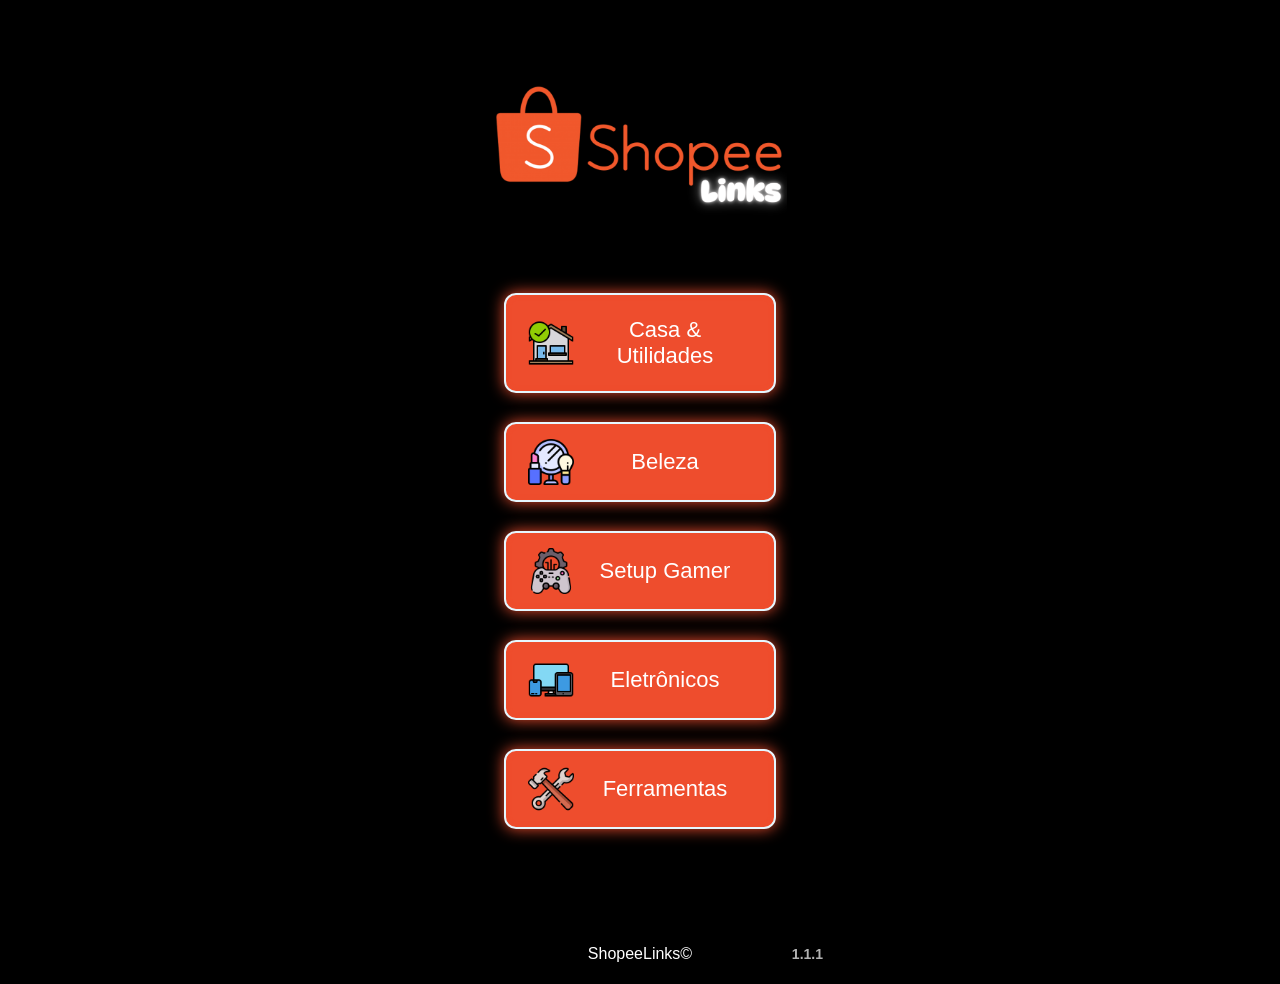
<file: index.html>
<!DOCTYPE html>
<html lang="pt-br">

<head>
    <meta charset="UTF-8">
    <meta name="viewport" content="width=device-width, initial-scale=1.0">
    <title>Shopee Links - Categorias</title>
    <link rel="stylesheet" href="style.css">
    <style>
        /* Pequeno ajuste apenas para esta página, para compensar a falta do botão de ID */
        .container ul { margin-top: 15px !important; }
    </style>
</head>

<body>

<div id="overlay-tiktok" onclick="fecharSeFora(event)">
    <div class="box">
        <span class="fechar-x" onclick="continuarOverlay()">&times;</span>
        <div class="emoji-alerta">🚨</div>
        <h2>Experiência Melhor</h2>
        <p>Para copiar os IDs e garantir seus descontos, saia do navegador do TikTok:</p>

        <div class="tutorial-ios">
            <div class="passo">
                <span>1. Clique nos <b>(...)</b> ou <b>(⋮)</b> no topo</span>
            </div>
            <div class="passo">
                <span>2. Selecione <b>"Abrir no Navegador"</b></span>
            </div>
        </div>

        <div class="buttons">
            <button class="btn-principal" onclick="abrirFora()">Abrir Navegador Externo</button>
            <button class="btn-link" onclick="continuarOverlay()">Continuar aqui mesmo</button>
        </div>
    </div>
</div>

<div class="container">

<header>
    <div id="cronometro">
        <span class="titulo">OFERTA LIMITADA</span>
        <span id="tempo">10:00:00</span>
    </div>

    <img src="Images/iconeshops.png" alt="Shopee">
</header>

<ul>
    <li>
        <a href="casa.html" class="produto">
            <img src="Images/casa.png.png" alt="Seleção 2026">
            <span>Casa & Utilidades</span>
        </a>
    </li>

    <li>
        <a href="beleza.html" class="produto">
            <img src="Images/beleza.png.png" alt="Linha Retrô">
            <span>Beleza</span>
        </a>
    </li>
    
    <li>
        <a href="setup.html" class="produto">
            <img src="Images/Setup.png" alt="Feminino">
            <span>Setup Gamer</span>
        </a>
    </li>

    <li>
        <a href="eletronicos.html" class="produto">
            <img src="Images/eletronicos (1).png" alt="Feminino">
            <span>Eletrônicos</span>
        </a>
    </li>

    <li>
        <a href="ferramentas.html" class="produto">
            <img src="Images/ferramentas.png.png" alt="Feminino">
            <span>Ferramentas</span>
        </a>
    </li>
 

</ul>

<footer class="rodape">
  <span class="copyright">ShopeeLinks©</span>
  <span class="versao"><strong>1.1.1</strong></span>
</footer>

</div>

<script src="script.js"></script>
</body>
</html>
</file>
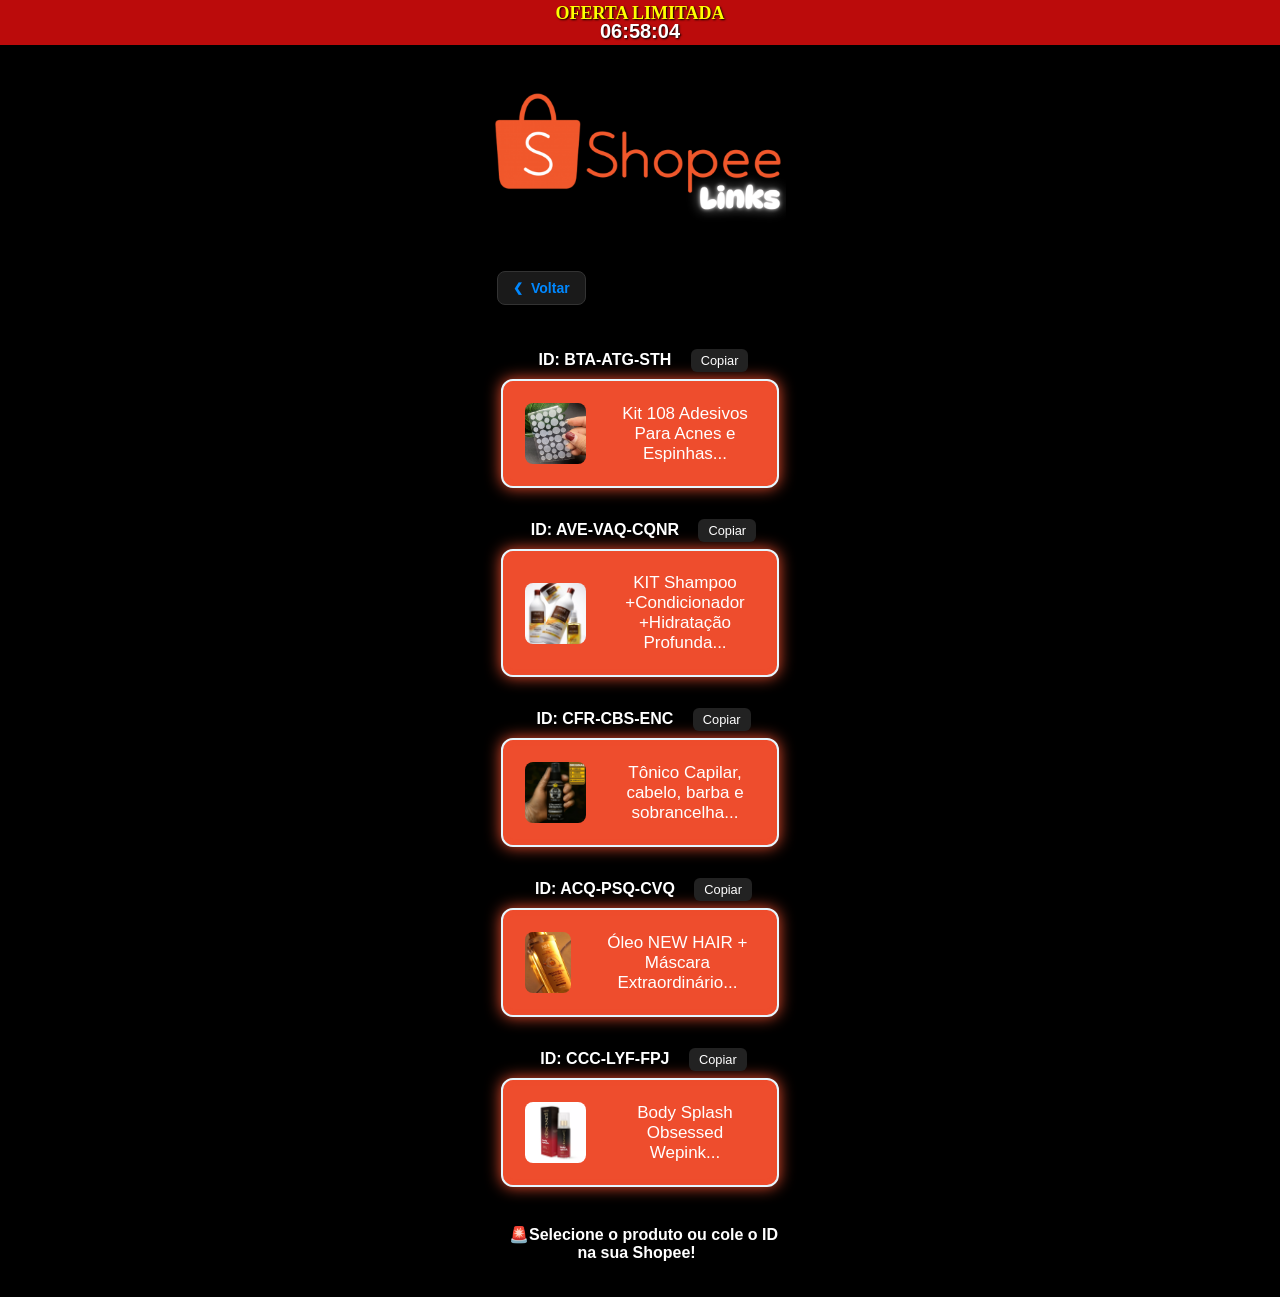
<file: beleza.html>
<!DOCTYPE html>
<html lang="pt-br">

<head>
    <meta charset="UTF-8">
    <meta name="viewport" content="width=device-width, initial-scale=1.0">
    <title>Beleza - Shopee Links</title>
    <link rel="stylesheet" href="categoria.css">
</head>

<body>

<div class="container">

<header>
    <div id="cronometro">
        <span class="titulo">OFERTA LIMITADA</span>
        <span id="tempo">10:00:00</span>
    </div>

     <img src="Images/iconeshops.png" alt="Shopee">
</header>

<div class="btn-voltar-container">
    <a href="index.html" class="btn-voltar">Voltar</a>
</div>

<ul>
    <li>
        <p>
            <strong>ID: BTA-ATG-STH</strong>
            <button onclick="copiarID('BTA-ATG-STH', this)">Copiar</button>
        </p>
        <a href="https://s.shopee.com.br/5q4mmLbs0A" target="_blank" class="produto">
            <img src="Images beauty/Adesivos.webp">
            <span>Kit 108 Adesivos Para Acnes e Espinhas...</span>
        </a>
    </li>

    <li>
        <p>
            <strong>ID: AVE-VAQ-CQNR</strong>
            <button onclick="copiarID('AVE-VAQ-CQN', this)">Copiar</button>
        </p>
        <a href="https://s.shopee.com.br/2qRBCceixh" target="_blank" class="produto">
            <img src="Images beauty/Kit shampoo.webp">
            <span>KIT Shampoo +Condicionador +Hidratação Profunda...</span>
        </a>
    </li>

    <li>
        <p>
            <strong>ID: CFR-CBS-ENC</strong>
            <button onclick="copiarID('CFR-CBS-ENC', this)">Copiar</button>
        </p>
        <a href="https://s.shopee.com.br/4AwYnPniL1" target="_blank" class="produto">
            <img src="Images beauty/Tônico Capilar.webp">
            <span>Tônico Capilar, cabelo, barba e sobrancelha...</span>
        </a>
    </li>

    <li>
        <p>
            <strong>ID: ACQ-PSQ-CVQ</strong>
            <button onclick="copiarID('ACQ-PSQ-CVQ', this)">Copiar</button>
        </p>
        <a href="https://s.shopee.com.br/7KtaZNtTJn" target="_blank" class="produto">
            <img src="Images beauty/Oleo extraordinario.webp">
            <span>Óleo NEW HAIR + Máscara Extraordinário...</span>
        </a>
    </li>

    <li>
        <p>
            <strong>ID: CCC-LYF-FPJ</strong>
            <button onclick="copiarID('CCC-LYF-FPJ', this)">Copiar</button>
        </p>
        <a href="https://s.shopee.com.br/5VRwRC4T5r" target="_blank" class="produto">
            <img src="Images beauty/bodysplash.webp">
            <span>Body Splash Obsessed Wepink...</span>
        </a>
    </li>

</ul>

<!-- ================= RODAPÉ ================= -->
<footer>
    <p><strong>🚨Selecione o produto ou cole o ID na sua Shopee!</strong></p>
</footer>

</div>

<script src="script.js"></script>
</body>
</html>
</file>
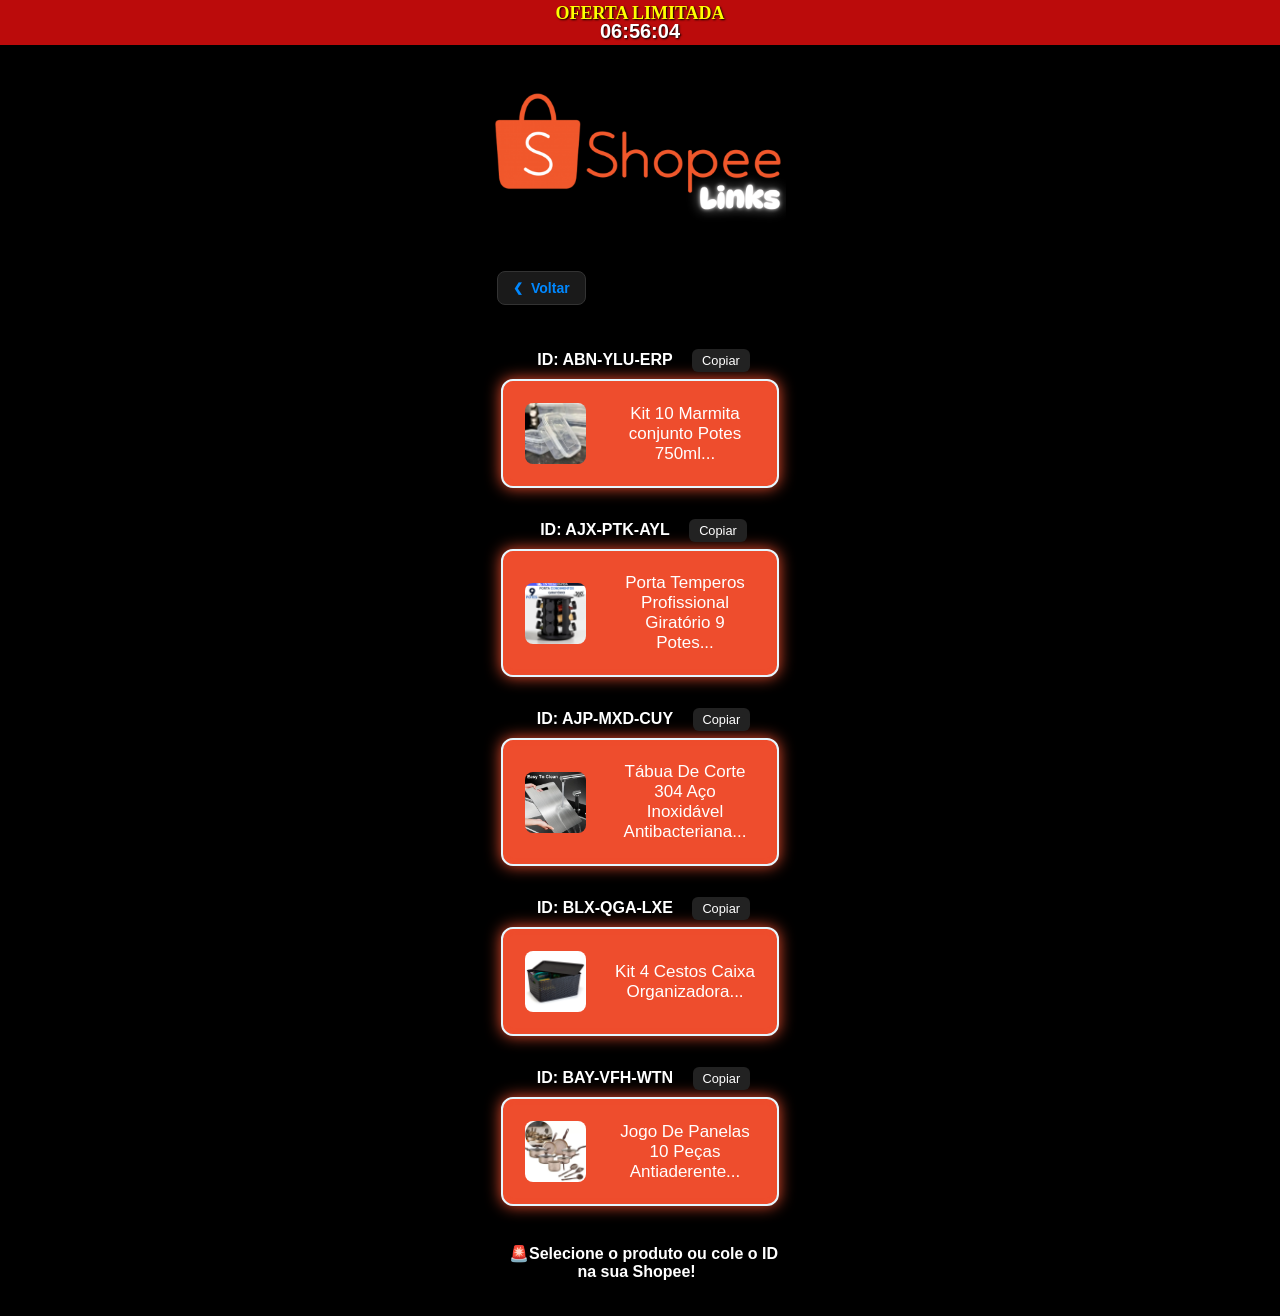
<file: casa.html>
<!DOCTYPE html>
<html lang="pt-br">

<head>
    <meta charset="UTF-8">
    <meta name="viewport" content="width=device-width, initial-scale=1.0">
    <title> Casa & Utilidades - Shopee Links</title>
    <link rel="stylesheet" href="categoria.css">
</head>

<body>

<div class="container">

<header>
    <div id="cronometro">
        <span class="titulo">OFERTA LIMITADA</span>
        <span id="tempo">10:00:00</span>
    </div>

     <img src="Images/iconeshops.png" alt="Shopee">
</header>

<div class="btn-voltar-container">
    <a href="index.html" class="btn-voltar">Voltar</a>
</div>

<ul>
    <li>
        <p>
            <strong>ID: ABN-YLU-ERP</strong>
            <button onclick="copiarID('ABN-YLU-ERP', this)">Copiar</button>
        </p>
        <a href="https://s.shopee.com.br/qg6BYaf1X" target="_blank" class="produto">
            <img src="Images house/Kit marmita.webp">
            <span>Kit 10 Marmita conjunto Potes 750ml...</span>
        </a>
    </li>

    <li>
        <p>
            <strong>ID: AJX-PTK-AYL</strong>
            <button onclick="copiarID('AJX-PTK-AYL', this)">Copiar</button>
        </p>
        <a href="https://s.shopee.com.br/20s3ZzOsa6" target="_blank" class="produto">
            <img src="Images house/Porta temperos.webp">
            <span>Porta Temperos Profissional Giratório 9 Potes...</span>
        </a>
    </li>

    <li>
        <p>
            <strong>ID: AJP-MXD-CUY</strong>
            <button onclick="copiarID('AJP-MXD-CUY', this)">Copiar</button>
        </p>
        <a href="https://s.shopee.com.br/gMfztcfQo" target="_blank" class="produto">
            <img src="Images house/Tábua de Corte.webp">
            <span>Tábua De Corte 304 Aço Inoxidável Antibacteriana...</span>
        </a>
    </li>

    <li>
        <p>
            <strong>ID: BLX-QGA-LXE</strong>
            <button onclick="copiarID('BLX-QGA-LXE', this)">Copiar</button>
        </p>
        <a href="https://s.shopee.com.br/8ASgvlxivA" target="_blank" class="produto">
            <img src="Images house/Cesto.webp">
            <span>Kit 4 Cestos Caixa Organizadora...</span>
        </a>
    </li>

      <li>
        <p>
            <strong>ID: BAY-VFH-WTN</strong>
            <button onclick="copiarID('BAY-VFH-WTN', this)">Copiar</button>
        </p>
        <a href="https://s.shopee.com.br/2qRAaCYN2e" target="_blank" class="produto">
            <img src="Images house/Jogo de panelas.webp">
            <span>Jogo De Panelas 10 Peças Antiaderente...</span>
        </a>
    </li>

</ul>

<!-- ================= RODAPÉ ================= -->
<footer>
    <p><strong>🚨Selecione o produto ou cole o ID na sua Shopee!</strong></p>
</footer>

</div>

<script src="script.js"></script>
</body>
</html>
</file>
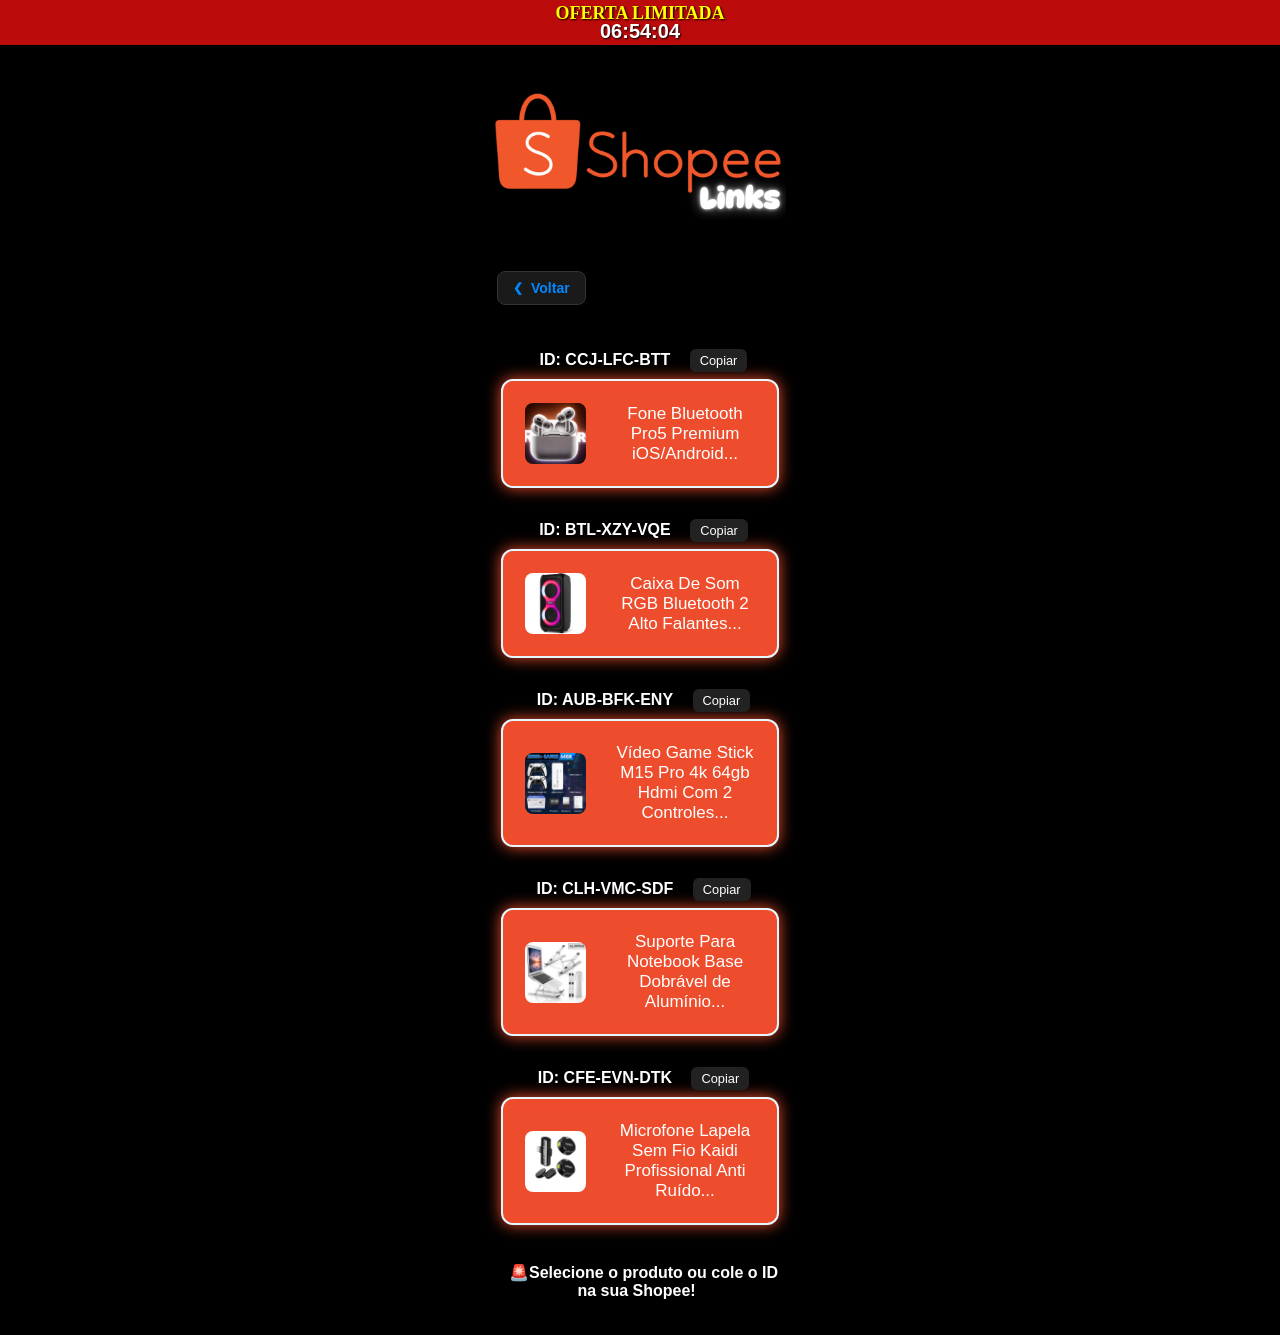
<file: eletronicos.html>
<!DOCTYPE html>
<html lang="pt-br">

<head>
    <meta charset="UTF-8">
    <meta name="viewport" content="width=device-width, initial-scale=1.0">
    <title>Eletrônicos - Shopee Links</title>
    <link rel="stylesheet" href="categoria.css">
</head>

<body>

<div class="container">

<header>
    <div id="cronometro">
        <span class="titulo">OFERTA LIMITADA</span>
        <span id="tempo">10:00:00</span>
    </div>

    <img src="Images/iconeshops.png" alt="Shopee">
</header>

<div class="btn-voltar-container">
    <a href="index.html" class="btn-voltar">Voltar</a>
</div>

<ul>
    <li>
        <p>
            <strong>ID: CCJ-LFC-BTT</strong>
            <button onclick="copiarID('CCJ-LFC-BTT', this)">Copiar</button>
        </p>
        <a href="https://s.shopee.com.br/901pv9U2cO" target="_blank" class="produto">
            <img src="Images electronics/Fone1.jpg">
            <span>Fone Bluetooth Pro5 Premium iOS/Android...</span>
        </a>
    </li>

     <li>
        <p>
            <strong>ID: BTL-XZY-VQE</strong>
            <button onclick="copiarID('BTL-XZY-VQE', this)">Copiar</button>
        </p>
        <a href="https://s.shopee.com.br/1BIyaonRlZ" target="_blank" class="produto">
            <img src="Images electronics/Caixa.webp">
            <span>Caixa De Som RGB Bluetooth 2 Alto Falantes...</span>
        </a>
    </li>

     <li>
        <p>
            <strong>ID: AUB-BFK-ENY</strong>
            <button onclick="copiarID('AUB-BFK-ENY', this)">Copiar</button>
        </p>
        <a href="https://s.shopee.com.br/9ALGWrsJeQ" target="_blank" class="produto">
            <img src="Images electronics/Stick.webp">
            <span>Vídeo Game Stick M15 Pro 4k 64gb Hdmi Com 2 Controles...</span>
        </a>
    </li>

     <li>
        <p>
            <strong>ID: CLH-VMC-SDF</strong>
            <button onclick="copiarID('CLH-VMC-SDF', this)">Copiar</button>
        </p>
        <a href="https://s.shopee.com.br/8piPj4pQ1K" target="_blank" class="produto">
            <img src="Images electronics/Suporte.webp">
            <span>Suporte Para Notebook Base Dobrável de Alumínio...</span>
        </a>
    </li>

     <li>
        <p>
            <strong>ID: CFE-EVN-DTK</strong>
            <button onclick="copiarID('CFE-EVN-DTK', this)">Copiar</button>
        </p>
        <a href="https://s.shopee.com.br/2LUvzA5j23" target="_blank" class="produto">
            <img src="Images electronics/Microfone.webp">
            <span>Microfone Lapela Sem Fio Kaidi Profissional Anti Ruído...</span>
        </a>
    </li>

</ul>

<!-- ================= RODAPÉ ================= -->
<footer>
    <p><strong>🚨Selecione o produto ou cole o ID na sua Shopee!</strong></p>
</footer>

</div>

<script src="script.js"></script>
</body>
</html>
</file>
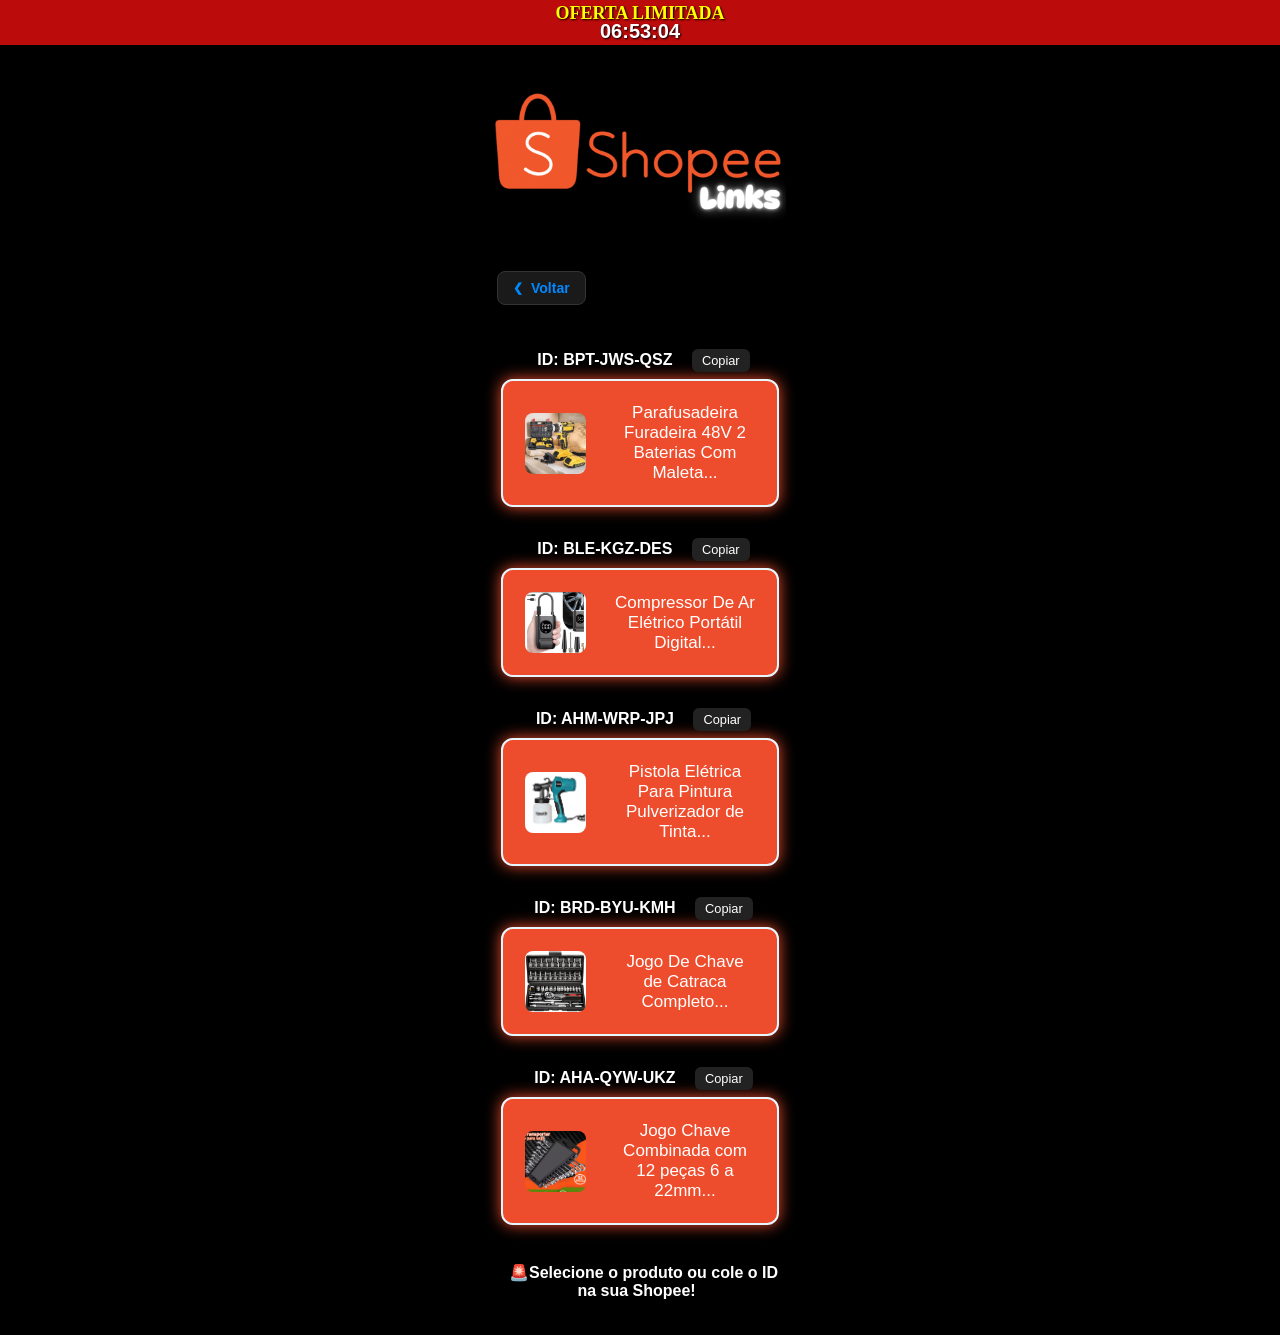
<file: ferramentas.html>
<!DOCTYPE html>
<html lang="pt-br">

<head>
    <meta charset="UTF-8">
    <meta name="viewport" content="width=device-width, initial-scale=1.0">
    <title>Ferramentas - Shopee Links</title>
    <link rel="stylesheet" href="categoria.css">
</head>

<body>

<div class="container">

<header>
    <div id="cronometro">
        <span class="titulo">OFERTA LIMITADA</span>
        <span id="tempo">10:00:00</span>
    </div>

     <img src="Images/iconeshops.png" alt="Shopee">
</header>

<div class="btn-voltar-container">
    <a href="index.html" class="btn-voltar">Voltar</a>
</div>

<ul>
    <li>
        <p>
            <strong>ID: BPT-JWS-QSZ</strong>
            <button onclick="copiarID('BPT-JWS-QSZ', this)">Copiar</button>
        </p>
        <a href="https://s.shopee.com.br/171BeNNV4" target="_blank" class="produto">
            <img src="Images tools/Parafusadeira.webp">
            <span>Parafusadeira Furadeira 48V 2 Baterias Com Maleta...</span>
        </a>
    </li>

    <li>
        <p>
            <strong>ID: BLE-KGZ-DES</strong>
            <button onclick="copiarID('BLE-KGZ-DES', this)">Copiar</button>
        </p>
        <a href="https://s.shopee.com.br/5q4o8WJXAj" target="_blank" class="produto">
            <img src="Images tools/Compressor.webp">
            <span>Compressor De Ar Elétrico Portátil Digital...</span>
        </a>
    </li>

    <li>
        <p>
            <strong>ID: AHM-WRP-JPJ</strong>
            <button onclick="copiarID('AHM-WRP-JPJ', this)">Copiar</button>
        </p>
        <a href="https://s.shopee.com.br/171BqirOb" target="_blank" class="produto">
            <img src="Images tools/Pistola Eletrica.webp">
            <span>Pistola Elétrica Para Pintura Pulverizador de Tinta...</span>
        </a>
    </li>

    <li>
        <p>
            <strong>ID: BRD-BYU-KMH</strong>
            <button onclick="copiarID('BRD-BYU-KMH', this)">Copiar</button>
        </p>
        <a href="https://s.shopee.com.br/8Km97CGnSD" target="_blank" class="produto">
            <img src="Images tools/Jogo de Chave.webp">
            <span>Jogo De Chave de Catraca Completo...</span>
        </a>
    </li>

    <li>
        <p>
            <strong>ID: AHA-QYW-UKZ</strong>
            <button onclick="copiarID('AHA-QYW-UKZ', this)">Copiar</button>
        </p>
        <a href="https://s.shopee.com.br/4Awa9bMAt9" target="_blank" class="produto">
            <img src="Images tools/Jogo de Chave Combinada.jpg">
            <span>Jogo Chave Combinada com 12 peças 6 a 22mm...</span>
        </a>
    </li>

</ul>

<!-- ================= RODAPÉ ================= -->
<footer>
    <p><strong>🚨Selecione o produto ou cole o ID na sua Shopee!</strong></p>
</footer>

</div>

<script src="script.js"></script>
</body>
</html>
</file>
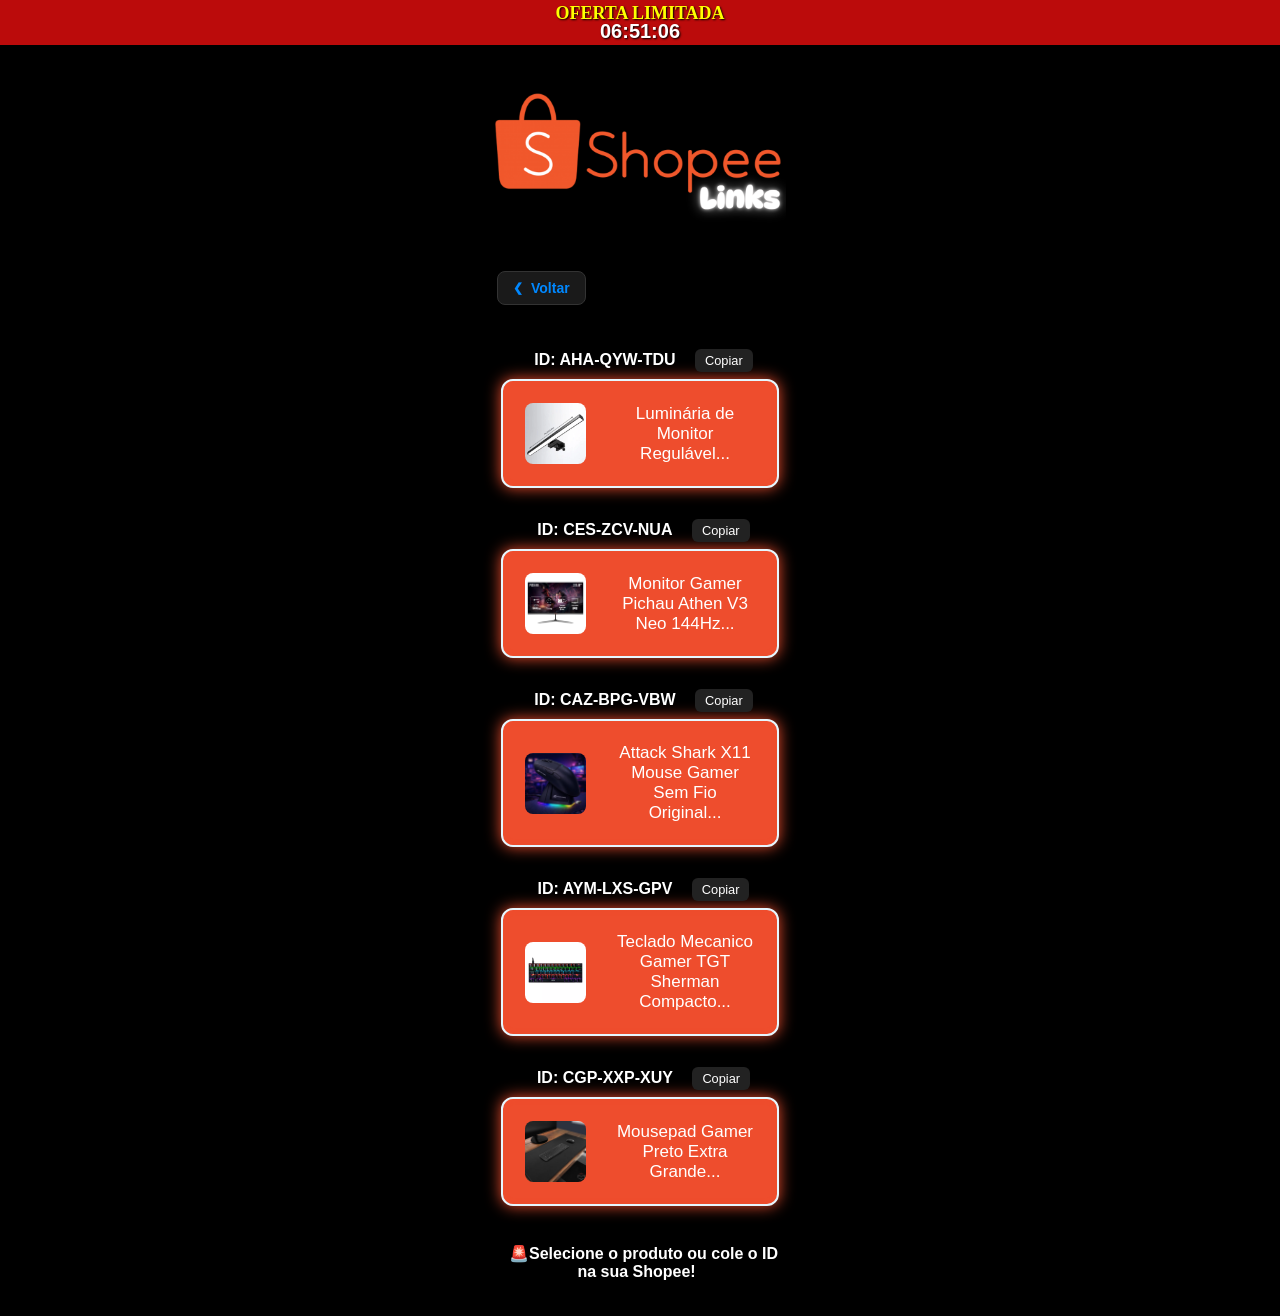
<file: setup.html>
<!DOCTYPE html>
<html lang="pt-br">

<head>
    <meta charset="UTF-8">
    <meta name="viewport" content="width=device-width, initial-scale=1.0">
    <title>Moda - Shopee Links</title>
    <link rel="stylesheet" href="categoria.css">
</head>

<body>

<div class="container">

<header>
    <div id="cronometro">
        <span class="titulo">OFERTA LIMITADA</span>
        <span id="tempo">10:00:00</span>
    </div>

    <img src="Images/iconeshops.png" alt="Shopee">
</header>

<div class="btn-voltar-container">
    <a href="index.html" class="btn-voltar">Voltar</a>
</div>

<ul>
       
    <li>
        <p>
            <strong>ID: AHA-QYW-TDU</strong>
            <button onclick="copiarID('AHA-QYW-TDU', this)">Copiar</button>
        </p>
        <a href="https://s.shopee.com.br/9Uy6v4Hyo0" target="_blank" class="produto">
            <img src="Images setup/Luminaria.webp">
            <span>Luminária de Monitor Regulável...</span>
        </a>
    </li>

    <li>
        <p>
            <strong>ID: CES-ZCV-NUA</strong>
            <button onclick="copiarID('CES-ZCV-NUA', this)">Copiar</button>
        </p>
        <a href="https://s.shopee.com.br/AUqdi5thhW" target="_blank" class="produto">
            <img src="Images setup/Monitor.webp">
            <span>Monitor Gamer Pichau Athen V3 Neo 144Hz...</span>
        </a>
    </li>

     <li>
        <p>
            <strong>ID: CAZ-BPG-VBW</strong>
            <button onclick="copiarID('CAZ-BPG-VBW', this)">Copiar</button>
        </p>
        <a href="https://s.shopee.com.br/1qYfnFeuxH" target="_blank" class="produto">
            <img src="Images setup/Mouse.webp">
            <span>Attack Shark X11 Mouse Gamer Sem Fio Original...</span>
        </a>
    </li>

     <li>
        <p>
            <strong>ID: AYM-LXS-GPV</strong>
            <button onclick="copiarID('AYM-LXS-GPV', this)">Copiar</button>
        </p>
        <a href="https://s.shopee.com.br/9zuNWIiDYJ" target="_blank" class="produto">
            <img src="Images setup/Teclado.webp">
            <span>Teclado Mecanico Gamer TGT Sherman Compacto...</span>
        </a>
    </li>

     <li>
        <p>
            <strong>ID: CGP-XXP-XUY</strong>
            <button onclick="copiarID('CGP-XXP-XUY', this)">Copiar</button>
        </p>
        <a href="https://s.shopee.com.br/9ALGWnyKbW" target="_blank" class="produto">
            <img src="Images setup/Mousepad.webp">
            <span>Mousepad Gamer Preto Extra Grande...</span>
        </a>
    </li>

</ul>

<!-- ================= RODAPÉ ================= -->
<footer>
    <p><strong>🚨Selecione o produto ou cole o ID na sua Shopee!</strong></p>
</footer>

</div>

<script src="script.js"></script>
</body>
</html>
</file>
<file: style.css>
/* ================= RESET GLOBAL ================= */
* {
    margin: 0 ;
    padding: 7px;
    box-sizing: border-box;
}

/* ================= BODY ================= */
body {
    background-color: black;
    font-family: sans-serif;
    color: white;
    overflow-x: hidden; /* Evita barra de rolagem horizontal durante o efeito */
}

/* ================= CORREÇÃO AGRESSIVA E AUMENTO DO LOGO ================= */
/* 1. Garante que o container do header ocupe a largura total da tela */
header {
    width: 100%;
    margin: 0;
    padding: 0; /* Remove paddings que possam limitar o tamanho */
    text-align: center; /* Ajuda a centralizar elementos internos */
}

/* 2. O Logo propriamente dito */
header img {
    /* AUMENTO AGRESSIVO E RESPONSIVO */
    /* Agora o logo ocupa 90% da largura TOTAL da tela (viewport) */
    width: 95%; 
    max-width: 500px; /* Limite agressivo de 400px para telas maiores (como tablets) */
    
    height: auto;     /* Mantém a proporção sem achatar ou distorcer (evita parecer torto) */
    border-radius: 20px; /* Mantém o arredondamento que você gosta */
    
    /* CENTRALIZAÇÃO PERFEITA */
    display: block;   
    margin: 0 -6px; /* Mais espaço em cima/baixo (40px) e centralizado horizontalmente (auto) */
    
    /* Garantia anti-distorção extra */
    object-fit: contain;
}

/* CONTAINER PRINCIPAL (FUNDO) */
#overlay-tiktok {
    position: fixed;
    top: 0;
    left: 0;
    width: 100vw;
    height: 100vh;
    background: rgba(0, 0, 0, 0.7);
    backdrop-filter: blur(8px);
    justify-content: center;
    align-items: center;
    z-index: 9999999;
    opacity: 0;
    visibility: hidden;
    transition: all 0.4s ease-in-out;
    display: none !important; /* Força ele a ficar escondido ao carregar */
}

#overlay-tiktok.active {
    display: flex !important; /* Só mostra quando o JS ativar */
    opacity: 1;
    visibility: visible;
}

/* A CAIXINHA (MODAL) */
#overlay-tiktok .box {
    position: relative; 
    background: #1a1a1a;
    padding: 40px 25px;
    border-radius: 24px;
    width: 85%;
    max-width: 340px;
    text-align: center;
    border: 1px solid rgba(255, 255, 255, 0.1);
    box-shadow: 0 20px 40px rgba(0, 0, 0, 0.6);
    transform: scale(0.8);
    transition: transform 0.4s cubic-bezier(0.175, 0.885, 0.32, 1.275);
}

#overlay-tiktok.active .box {
    transform: scale(1);
}

/* TEXTOS */
#overlay-tiktok h2 {
    font-size: 1.4rem;
    margin-bottom: 12px;
    color: #fff;
}

#overlay-tiktok p {
    font-size: 0.95rem;
    line-height: 1.5;
    color: #aaa;
    margin-bottom: 30px;
}

/* BOTÕES DO OVERLAY */
#overlay-tiktok .buttons {
    display: flex;
    flex-direction: column;
    gap: 12px;
}

#overlay-tiktok .buttons button {
    width: 100%;
    padding: 14px;
    border-radius: 12px;
    font-size: 1rem;
    font-weight: bold;
    cursor: pointer;
    transition: all 0.3s ease;
    border: none;
}

#overlay-tiktok .buttons button:first-child {
    background: #0088ff;
    color: white;
    box-shadow: 0 4px 15px rgba(0, 136, 255, 0.3);
    display: flex;
    align-items: center;
    justify-content: center;
    white-space: normal; 
    line-height: 1.2;
}

#overlay-tiktok .buttons button:first-child:active {
    transform: scale(0.96);
    background: #0077ee;
}

#overlay-tiktok .buttons button:last-child {
    background: transparent;
    color: #777;
    font-size: 0.85rem;
    text-decoration: underline;
}

/* Posicionamento do X */
.fechar-x {
    position: absolute;
    top: 15px;
    right: 20px;
    font-size: 28px;
    color: #666;
    cursor: pointer;
    line-height: 1;
    transition: all 0.2s;
    font-family: Arial, sans-serif;
}

.fechar-x:hover {
    color: #fff;
    transform: scale(1.2);
}

/* ELEMENTOS DE ALERTA */
.emoji-alerta {
    font-size: 40px;
    margin-bottom: 10px;
    display: inline-block;
    animation: pulsarSirene 1.2s infinite ease-in-out;
}

@keyframes pulsarSirene {
    0% { transform: scale(1); filter: drop-shadow(0 0 0px rgba(255, 0, 0, 0)); }
    50% { transform: scale(1.15) rotate(10deg); filter: drop-shadow(0 0 15px rgba(255, 0, 0, 0.6)); }
    100% { transform: scale(1) rotate(0deg); filter: drop-shadow(0 0 0px rgba(255, 0, 0, 0)); }
}

/* TUTORIAL PONTILHADO */
.tutorial-ios {
    background: rgba(255, 255, 255, 0.05);
    border: 1px dashed #555;
    border-radius: 12px;
    padding: 15px;
    margin: 15px 0 25px 0;
    text-align: left;
}

.hidden {
    display: none !important;
}

.passo {
    display: flex;
    align-items: flex-start;
    gap: 10px;
    color: #eee;
    font-size: 0.9rem;
    margin-bottom: 10px;
    line-height: 1.4;
}

.passo::before {
    content: "✓";
    color: #0088ff;
    font-weight: bold;
    font-size: 1.1rem;
}

.passo b { color: #0088ff; }

/* CRONÔMETRO */
#cronometro {
    position: fixed;
    top: 0;
    left: 0;
    width: 100%;
    background-color: #bb0b0b;
    color: white;
    font-weight: bold;
    text-align: center;
    padding: 5px 0;
    z-index: 9999;
    box-shadow: 0 2px 5px rgba(0, 0, 0, 0.3);
    text-shadow: 1px 1px 2px black;
    font-family: 'Gill Sans', sans-serif;
    display: flex;
    flex-direction: column;
    align-items: center;
    gap: 1px;
    font-size: 20px;
    line-height: 3px;
}

#cronometro .titulo {
    font-size: 18px;
    color: yellow;
    font-family: 'Arial Narrow';
}

@keyframes piscar {
    0%, 50%, 100% { color: yellow; }
    25%, 75% { color: white; }
}

.piscar {
    animation: piscar 0.8s infinite;
}

/* HEADER E LISTA */
header img {
    border-radius: 20px;
    width: 310px;
    height: 250px;
}

.container {
    width: 100%;       /* Ocupa a largura total disponível */
    max-width: 320px;  /* Mas não passa de 320px (tamanho ideal pro celular) */
    margin: 0 auto;    /* Centraliza na tela */
    text-align: center;
    padding: 0 10px;   /* Adiciona uma pequena margem interna nas laterais */
    
}

ul { margin-top: -32px; list-style: none; }

/* ================= BOTÕES DE CATEGORIAS COM NEON FIXO ================= */
ul a {
    background-color: #EE4D2D;
    color: white;
    padding: 15px;
    text-decoration: none;
    font-family: Impact, Haettenschweiler, 'Arial Narrow Bold', sans-serif;
    font-size: 22px; 
    display: flex;
    align-items: center;
    justify-content: center; 
    border-radius: 12px;
    min-height: 80px; 
    margin-bottom: 15px; /* Aumentei um pouco o espaço para o brilho não encostar no de baixo */
    position: relative; 
    padding-left: 65px;
    transition: all 0.3s ease;

    /* BORDA NEON FIXA (AZUL DO OVERLAY) */
    border: 2px solid #e6f7ff; 
    box-shadow: 0 0 15px rgba(238, 77, 45), inset 0 0 5px rgba(238, 77, 45);
}

/* Efeito ao clicar (opcional: ele brilha mais forte quando encosta) */
ul a:active {
    transform: scale(0.96);
    box-shadow: 0 0 25px rgba(238, 77, 45);
}

/* Imagem da bandeira fixa na esquerda */
ul a img {
    width: 60px;
    height: 60px;
    object-fit: contain;
    border-radius: 8px;
    position: absolute;
    left: 15px; 
}

ul a:hover {
    transform: scale(1.1);
}

/* ANIMAÇÃO SHAKE */
.shake-effect {
    animation: shake 0.4s ease-in-out;
}

@keyframes shake {
    0%, 100% { transform: translateX(0); }
    25% { transform: translateX(4px); }
    50% { transform: translateX(-4px); }
    75% { transform: translateX(4px); }
}

/* GARANTIA DOS BOTÕES ORIGINAIS DO SITE */
button {
    padding: 4px 10px;
    font-size: 0.8em;
    cursor: pointer;
    border-radius: 6px;
    border: none;
    background: #222;
    color: #fff;
    margin-left: 8px;
}

@keyframes pulse {
    0% { transform: scale(1); box-shadow: 0 0 0 0 rgba(255, 255, 255, 0.5); }
    70% { transform: scale(1.05); box-shadow: 0 0 0 10px rgba(255, 255, 255, 0); }
    100% { transform: scale(1); }
}

/* ========================================= 
   AJUSTES PARA CATEGORIAS E REMOÇÃO SHEIN 
   ========================================= */

/* Ajuste para quando a lista for de Categorias (index.html) */
/* No index.html, adicione id="lista-categorias" na sua <ul> */
#lista-categorias {
    margin-top: 20px !important;
}


/* Estilo para o link de "Voltar" nas páginas de produto */
.btn-voltar {
    display: inline-block;
    color: #777;
    text-decoration: none;
    font-size: 14px;
    margin-bottom: 20px;
    transition: color 0.2s;
}

.btn-voltar:hover {
    color: white;
}

footer {
font-family: 'Franklin Gothic Medium', 'Arial Narrow', Arial, sans-serif;
padding: 80px 0 5px 0;
}

.rodape {
  position: relative;
  background: black;
  color: #fff;
  padding: 80px 0 0 0;
  text-align: center;
}

.copyright {
  display: block;
}

.versao {
  position: absolute;
  right: -40px;
  top: 50%;
  transform: translateY(-50%);
  font-size: 14px;
  opacity: 0.7;
  padding: 80px 0 0 0;
}

/* A camada que vai deslizar por cima de tudo */
.page-transition {
    position: fixed;
    top: 0;
    left: 0;
    width: 100vw;
    height: 100vh;
    z-index: 100000; /* Tem que ser maior que o cronômetro (9999) */
    background-color: black; /* Mantém o padrão escuro do seu site */
    transition: transform 0.4s cubic-bezier(0.25, 1, 0.5, 1);
    overflow-y: auto;
}

/* Posições de início do arraste */
.slide-from-right { transform: translateX(100%); }
.slide-from-left { transform: translateX(-100%); }

/* Posição final (quando a página cobre a tela) */
.slide-active { transform: translateX(0); }
</file>
<file: categoria.css>
/* ================= RESET GLOBAL ================= */
* {
    margin: 0;
    padding: 7px;
    box-sizing: border-box;
}

/* ================= BODY ================= */
body {
    background-color: black;
    font-family: sans-serif;
    color: white;
    overflow-x: hidden; /* Evita barra de rolagem horizontal durante o efeito */
}

header {
    width: 100%;
    margin: 0;
    padding: 0; /* Remove paddings que possam limitar o tamanho */
    text-align: center; /* Ajuda a centralizar elementos internos */
}

/* 2. O Logo propriamente dito */
header img {
    /* AUMENTO AGRESSIVO E RESPONSIVO */
    /* Agora o logo ocupa 90% da largura TOTAL da tela (viewport) */
    width: 95%; 
    max-width: 500px; /* Limite agressivo de 400px para telas maiores (como tablets) */
    
    height: auto;     /* Mantém a proporção sem achatar ou distorcer (evita parecer torto) */
    border-radius: 20px; /* Mantém o arredondamento que você gosta */
    
    /* CENTRALIZAÇÃO PERFEITA */
    display: block;   
    margin: 0 -4px; /* Mais espaço em cima/baixo (40px) e centralizado horizontalmente (auto) */
    
    /* Garantia anti-distorção extra */
    object-fit: contain;
}


/* CRONÔMETRO */
#cronometro {
    position: fixed;
    top: 0;
    left: 0;
    width: 100%;
    background-color: #bb0b0b;
    color: white;
    font-weight: bold;
    text-align: center;
    padding: 5px 0;
    z-index: 9999;
    box-shadow: 0 2px 5px rgba(0, 0, 0, 0.3);
    text-shadow: 1px 1px 2px black;
    font-family: 'Gill Sans', sans-serif;
    display: flex;
    flex-direction: column;
    align-items: center;
    gap: 1px;
    font-size: 20px;
    line-height: 3px;
}

#cronometro .titulo {
    font-size: 18px;
    color: yellow;
    font-family: 'Arial Narrow';
}

@keyframes piscar {
    0%, 50%, 100% { color: yellow; }
    25%, 75% { color: white; }
}

.piscar {
    animation: piscar 0.8s infinite;
}

/* HEADER E LISTA */
header img {
    border-radius: 20px;
    width: 310px;
    height: 250px;
}

.container {
    text-align: center;
    width: 320px;
    margin: 0 auto;
}

ul { margin-top: -32px; list-style: none; }

ul a {
    background-color: #EE4D2D;
    color: white;
    padding: 15px;
    text-decoration: none;
    font-family: sans-serif;
    font-size: 17px; /* Ajustei levemente para caber melhor */
    display: flex;    /* Mudado para flex para alinhar foto e texto lado a lado */
    align-items: center;
    gap: 15px;
    border-radius: 12px;
    border: 1px solid white;
    min-height: 80px; /* Em vez de max-height, usamos min-height para garantir que apareça */
    transition: all 0.3s ease;
    margin-bottom: 10px;

      /* BORDA NEON FIXA (AZUL DO OVERLAY) */
    border: 2px solid #e6f7ff; 
    box-shadow: 0 0 15px rgba(238, 77, 45), inset 0 0 5px rgba(238, 77, 45);
}

/* Garante que a imagem dentro do link não fique gigante */
ul a img {
    width: 100px;
    height: 75px;
    object-fit: cover;
    border-radius: 15px;

}

ul a:hover {
    transform: scale(1.1);
}


/* GARANTIA DOS BOTÕES ORIGINAIS DO SITE */
button {
    padding: 4px 10px;
    font-size: 0.8em;
    cursor: pointer;
    border-radius: 6px;
    border: none;
    background: #222;
    color: #fff;
    margin-left: 8px;
}


.btn-voltar-container {
    padding: 0 10px;
    margin-top: 0px;    /* Distância do cronômetro (ajuste se precisar subir mais) */
    margin-bottom: 55px; /* ISSO cria o espaço entre o botão e o primeiro ID */
    text-align: left;
    display: block;
}
.btn-voltar {
    display: inline-flex;
    align-items: center;
    background-color: #1a1a1a; /* Fundo escuro para contrastar com o fundo preto */
    color: #0088ff; /* Azul do seu overlay */
    text-decoration: none;
    font-family: sans-serif;
    font-weight: bold;
    font-size: 14px;
    padding: 8px 15px;
    border-radius: 8px;
    border: 1px solid #333;
    transition: all 0.3s ease;
}

.btn-voltar:active {
    transform: scale(0.95);
    background-color: #333;
}

/* Ícone de seta */
.btn-voltar::before {
    content: "❮"; 
    margin-right: 8px;
    font-size: 12px;
}

.page-transition {
    position: fixed;
    top: 0;
    left: 0;
    width: 100vw;
    height: 100vh;
    z-index: 100000; /* Tem que ser maior que o cronômetro (9999) */
    background-color: black; /* Mantém o padrão escuro do seu site */
    transition: transform 0.4s cubic-bezier(0.25, 1, 0.5, 1);
    overflow-y: auto;
}

/* Posições de início do arraste */
.slide-from-right { transform: translateX(100%); }
.slide-from-left { transform: translateX(-100%); }

/* Posição final (quando a página cobre a tela) */
.slide-active { transform: translateX(0); }
</file>
